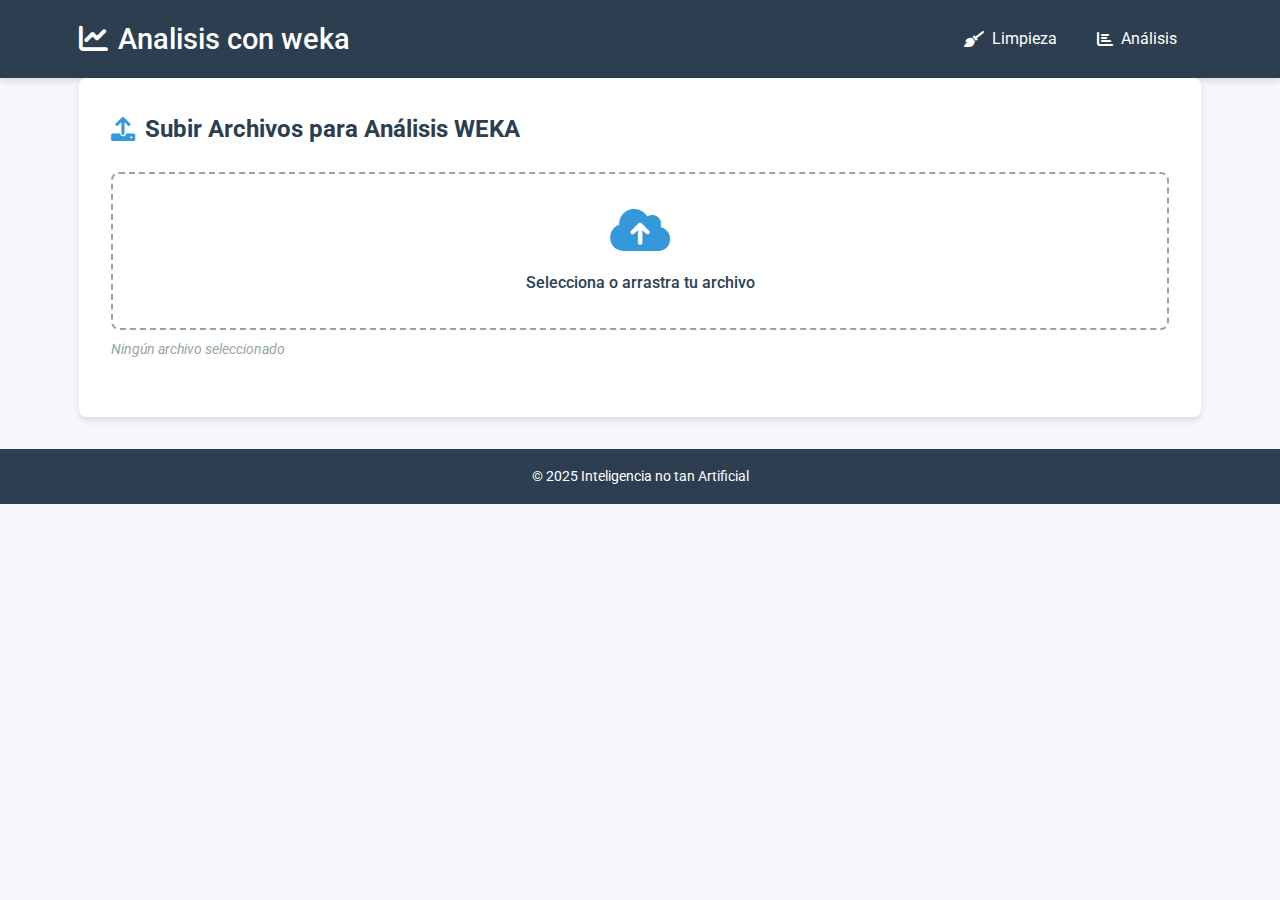
<file: target/classes/templates/limpieza.html>
<!DOCTYPE html>
<html lang="es">
<head>
    <meta charset="UTF-8">
    <meta name="viewport" content="width=device-width, initial-scale=1.0">
    <title>Análisis de Archivos WEKA</title>
    <style>
        /* Variables de color */
:root {
    --primary-color: #3498db;
    --secondary-color: #2980b9;
    --dark-color: #2c3e50;
    --light-color: #ecf0f1;
    --success-color: #2ecc71;
    --danger-color: #e74c3c;
    --gray-color: #95a5a6;
    --white-color: #ffffff;
    --shadow: 0 4px 6px rgba(0, 0, 0, 0.1);
}

/* Estilos generales */
* {
    margin: 0;
    padding: 0;
    box-sizing: border-box;
}

body {
    font-family: 'Roboto', sans-serif;
    line-height: 1.6;
    color: #333;
    background-color: #f5f7fa;
}

.container {
    width: 90%;
    max-width: 1200px;
    margin: 0 auto;
    padding: 0 15px;
}

/* Header */
header {
    background-color: var(--dark-color);
    color: var(--white-color);
    padding: 1rem 0;
    box-shadow: var(--shadow);
}

header h1 {
    display: flex;
    align-items: center;
    font-size: 1.8rem;
    font-weight: 500;
}

header h1 i {
    margin-right: 10px;
}

nav ul {
    display: flex;
    list-style: none;
    margin-top: 1rem;
}

nav ul li a {
    color: var(--white-color);
    text-decoration: none;
    padding: 0.5rem 1rem;
    border-radius: 4px;
    margin-right: 0.5rem;
    transition: background-color 0.3s;
    display: flex;
    align-items: center;
}

nav ul li a i {
    margin-right: 8px;
}

nav ul li a:hover, nav ul li a.active {
    background-color: var(--primary-color);
}

/* Main content */
main {
    padding: 2rem 0;
}

.upload-section {
    background-color: var(--white-color);
    padding: 2rem;
    border-radius: 8px;
    box-shadow: var(--shadow);
    margin-bottom: 2rem;
}

.upload-section h2 {
    color: var(--dark-color);
    margin-bottom: 1.5rem;
    display: flex;
    align-items: center;
}

.upload-section h2 i {
    margin-right: 10px;
    color: var(--primary-color);
}

/* File upload */
.file-upload {
    margin-bottom: 1.5rem;
}

.upload-label {
    display: flex;
    flex-direction: column;
    align-items: center;
    justify-content: center;
    padding: 2rem;
    border: 2px dashed var(--gray-color);
    border-radius: 8px;
    cursor: pointer;
    transition: all 0.3s;
    text-align: center;
}

.upload-label:hover {
    border-color: var(--primary-color);
    background-color: rgba(52, 152, 219, 0.05);
}

.upload-label i {
    font-size: 3rem;
    color: var(--primary-color);
    margin-bottom: 1rem;
}

.upload-label span {
    color: var(--dark-color);
    font-weight: 500;
}

#fileInput {
    display: none;
}

.file-name {
    margin-top: 0.5rem;
    font-size: 0.9rem;
    color: var(--gray-color);
    font-style: italic;
}

/* Form elements */
.form-group {
    margin-bottom: 1.5rem;
}

.form-group label {
    display: block;
    margin-bottom: 0.5rem;
    font-weight: 500;
    color: var(--dark-color);
    display: flex;
    align-items: center;
}

.form-group label i {
    margin-right: 8px;
    color: var(--primary-color);
}

select, input[type="number"] {
    width: 100%;
    padding: 0.8rem;
    border: 1px solid #ddd;
    border-radius: 4px;
    font-size: 1rem;
    transition: border-color 0.3s;
}

select:focus, input[type="number"]:focus {
    outline: none;
    border-color: var(--primary-color);
}

.hidden {
    display: none;
}

/* Button */
.analyze-btn {
    background-color: var(--primary-color);
    color: var(--white-color);
    border: none;
    padding: 1rem 1.5rem;
    font-size: 1rem;
    border-radius: 4px;
    cursor: pointer;
    transition: background-color 0.3s;
    display: flex;
    align-items: center;
    justify-content: center;
    width: 100%;
    font-weight: 500;
}

.analyze-btn i {
    margin-right: 8px;
}

.analyze-btn:hover {
    background-color: var(--secondary-color);
}

/* Results section */
.result-section {
    background-color: var(--white-color);
    padding: 2rem;
    border-radius: 8px;
    box-shadow: var(--shadow);
}

.result-section h3 {
    color: var(--dark-color);
    margin-bottom: 1.5rem;
    display: flex;
    align-items: center;
}

.result-section h3 i {
    margin-right: 10px;
    color: var(--primary-color);
}

.result-content {
    background-color: #f8f9fa;
    padding: 1.5rem;
    border-radius: 4px;
    border-left: 4px solid var(--primary-color);
    white-space: pre-wrap;
    max-height: 500px;
    overflow-y: auto;
    font-family: 'Courier New', monospace;
    font-size: 0.9rem;
}

/* Footer */
footer {
    background-color: var(--dark-color);
    color: var(--white-color);
    padding: 1rem 0;
    text-align: center;
    margin-top: 2rem;
}

footer p {
    font-size: 0.9rem;
}

/* Responsive */
@media (min-width: 768px) {
    header .container {
        display: flex;
        justify-content: space-between;
        align-items: center;
    }
    
    nav ul {
        margin-top: 0;
    }
    
    .analyze-btn {
        width: auto;
    }
}
    </style>
    <link href="https://fonts.googleapis.com/css2?family=Roboto:wght@300;400;500;700&display=swap" rel="stylesheet">
    <link rel="stylesheet" href="https://cdnjs.cloudflare.com/ajax/libs/font-awesome/6.0.0-beta3/css/all.min.css">
</head>
<body>
    <header>
        <div class="container">
            <h1><i class="fas fa-chart-line"></i> Analisis con weka</h1>
            <nav>
                <ul>
                    <!-- <li><a href="#" class="active"><i class="fas fa-home"></i> Inicio</a></li> -->
                    <li><a href="limpieza.html"><i class="fas fa-broom"></i> Limpieza</a></li>
                    <li><a href="index.html"><i class="fas fa-chart-bar"></i> Análisis</a></li>
                </ul>
            </nav>
        </div>
    </header>

    <main class="container">
        <section class="upload-section">
            <h2><i class="fas fa-upload"></i> Subir Archivos para Análisis WEKA</h2>
            
            <div class="file-upload">
                <label for="fileInput" class="upload-label">
                    <i class="fas fa-cloud-upload-alt"></i>
                    <span>Selecciona o arrastra tu archivo</span>
                    <input type="file" id="fileInput" accept=".csv, .arff">
                </label>
                <div id="fileName" class="file-name">Ningún archivo seleccionado</div>
            </div>
            
            
        </section>
  
    </main>

    <footer>
        <div class="container">
            <p>© 2025 Inteligencia no tan Artificial</p>
        </div>
    </footer>

    <script >
    
</script>
</body>
</html>
</file>
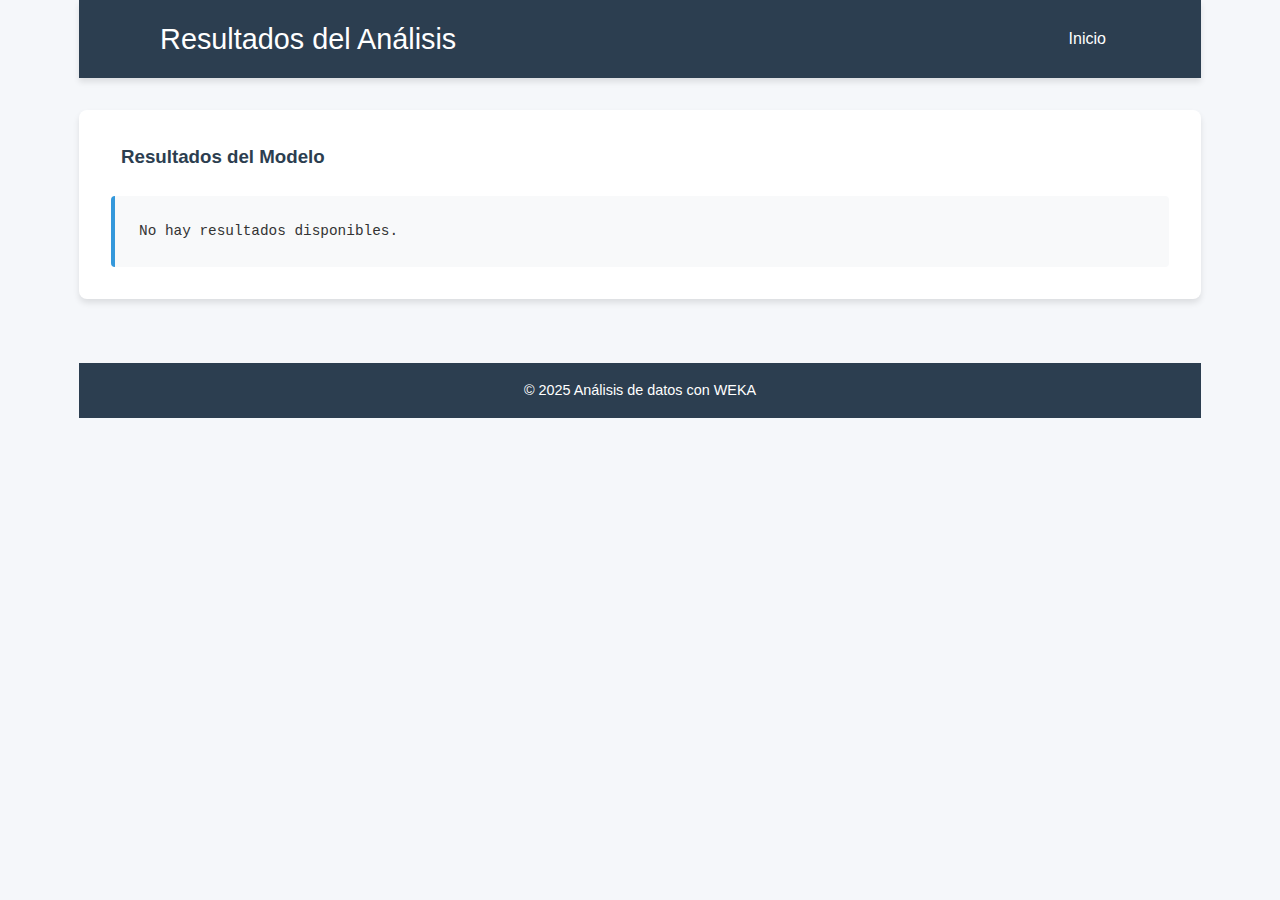
<file: target/classes/templates/result.html>
<!DOCTYPE html>
<html xmlns:th="http://www.thymeleaf.org">
<head>
    <meta charset="UTF-8">
    <meta name="viewport" content="width=device-width, initial-scale=1.0">
    <title>Resultados del Análisis</title>
    <link rel="stylesheet" href="styles.css">
    <style>
        /* Estilos para visualizaciones */
        .visualizations-section {
            margin-top: 2rem;
            padding: 1.5rem;
            background-color: #fff;
            border-radius: 8px;
            box-shadow: 0 4px 6px rgba(0, 0, 0, 0.1);
        }

        .visualizations-section h3 {
            color: #2c3e50;
            margin-bottom: 1.5rem;
            font-size: 1.5rem;
            padding-bottom: 0.5rem;
            border-bottom: 2px solid #3498db;
        }

        .visualizations-container {
            display: flex;
            flex-wrap: wrap;
            gap: 20px;
            justify-content: center;
        }

        .visualization-item {
            border: 1px solid #ddd;
            border-radius: 8px;
            overflow: hidden;
            background-color: white;
            box-shadow: 0 4px 6px rgba(0, 0, 0, 0.1);
            width: 100%;
            max-width: 650px;
            margin-bottom: 20px;
            transition: transform 0.3s ease, box-shadow 0.3s ease;
        }

        .visualization-item:hover {
            transform: translateY(-5px);
            box-shadow: 0 10px 20px rgba(0, 0, 0, 0.15);
        }

        .visualization-item img {
            width: 100%;
            height: auto;
            display: block;
        }
    </style>
</head>
<body>
    <div class="container">
        <header>
            <div class="container">
                <h1><i class="fas fa-chart-bar"></i> Resultados del Análisis</h1>
                <nav>
                    <ul>
                        <li><a href="/"><i class="fas fa-home"></i> Inicio</a></li>
                    </ul>
                </nav>
            </div>
        </header>

        <main>
            <div class="result-section">
                <h3><i class="fas fa-poll"></i> Resultados del Modelo</h3>
                <div class="result-content" id="resultContent">
                    <!-- Los resultados se cargarán aquí -->
                </div>

                <div class="visualizations-section hidden" id="visualizationsSection">
                    <h3><i class="fas fa-chart-line"></i> Visualizaciones</h3>
                    <div class="visualizations-container" id="visualizationsContainer">
                        <!-- Las visualizaciones se cargarán aquí -->
                    </div>
                </div>
            </div>
        </main>

        <footer>
            <p>&copy; 2025 Análisis de datos con WEKA</p>
        </footer>
    </div>

    <script>
        document.addEventListener('DOMContentLoaded', function() {
            const urlParams = new URLSearchParams(window.location.search);
            const resultId = urlParams.get('id');
            
            if (resultId) {
                // Si tenemos un ID de resultado, cargar desde el almacenamiento
                const storedResult = localStorage.getItem('analysisResult-' + resultId);
                if (storedResult) {
                    displayResults(JSON.parse(storedResult));
                } else {
                    document.getElementById('resultContent').innerHTML = '<p>No se encontraron resultados con el ID proporcionado.</p>';
                }
            } else {
                // Si no hay ID, mostrar el último resultado
                const lastResultJson = localStorage.getItem('lastAnalysisResult');
                if (lastResultJson) {
                    displayResults(JSON.parse(lastResultJson));
                } else {
                    document.getElementById('resultContent').innerHTML = '<p>No hay resultados disponibles.</p>';
                }
            }
        });

        function displayResults(result) {
            // Mostrar el texto en formato preformateado
            document.getElementById('resultContent').innerHTML = '<pre>' + result.textResult + '</pre>';
            
            // Mostrar las visualizaciones si existen
            if (result.images && result.images.length > 0) {
                const visualizationsSection = document.getElementById('visualizationsSection');
                visualizationsSection.classList.remove('hidden');
                
                const visualizationsContainer = document.getElementById('visualizationsContainer');
                visualizationsContainer.innerHTML = '';
                
                result.images.forEach((imgBase64, index) => {
                    const imgContainer = document.createElement('div');
                    imgContainer.className = 'visualization-item';
                    
                    const img = document.createElement('img');
                    img.src = 'data:image/png;base64,' + imgBase64;
                    img.alt = 'Visualización ' + (index + 1);
                    
                    imgContainer.appendChild(img);
                    visualizationsContainer.appendChild(imgContainer);
                });
            }
        }
    </script>
</body>
</html>
</file>
<file: target/classes/templates/styles.css>
/* Variables de color */
:root {
    --primary-color: #3498db;
    --secondary-color: #2980b9;
    --dark-color: #2c3e50;
    --light-color: #ecf0f1;
    --success-color: #2ecc71;
    --danger-color: #e74c3c;
    --gray-color: #95a5a6;
    --white-color: #ffffff;
    --shadow: 0 4px 6px rgba(0, 0, 0, 0.1);
}

/* Estilos generales */
* {
    margin: 0;
    padding: 0;
    box-sizing: border-box;
}

body {
    font-family: 'Roboto', sans-serif;
    line-height: 1.6;
    color: #333;
    background-color: #f5f7fa;
}

.container {
    width: 90%;
    max-width: 1200px;
    margin: 0 auto;
    padding: 0 15px;
}

/* Header */
header {
    background-color: var(--dark-color);
    color: var(--white-color);
    padding: 1rem 0;
    box-shadow: var(--shadow);
}

header h1 {
    display: flex;
    align-items: center;
    font-size: 1.8rem;
    font-weight: 500;
}

header h1 i {
    margin-right: 10px;
}

nav ul {
    display: flex;
    list-style: none;
    margin-top: 1rem;
}

nav ul li a {
    color: var(--white-color);
    text-decoration: none;
    padding: 0.5rem 1rem;
    border-radius: 4px;
    margin-right: 0.5rem;
    transition: background-color 0.3s;
    display: flex;
    align-items: center;
}

nav ul li a i {
    margin-right: 8px;
}

nav ul li a:hover, nav ul li a.active {
    background-color: var(--primary-color);
}

/* Main content */
main {
    padding: 2rem 0;
}

.upload-section {
    background-color: var(--white-color);
    padding: 2rem;
    border-radius: 8px;
    box-shadow: var(--shadow);
    margin-bottom: 2rem;
}

.upload-section h2 {
    color: var(--dark-color);
    margin-bottom: 1.5rem;
    display: flex;
    align-items: center;
}

.upload-section h2 i {
    margin-right: 10px;
    color: var(--primary-color);
}

/* File upload */
.file-upload {
    margin-bottom: 1.5rem;
}

.upload-label {
    display: flex;
    flex-direction: column;
    align-items: center;
    justify-content: center;
    padding: 2rem;
    border: 2px dashed var(--gray-color);
    border-radius: 8px;
    cursor: pointer;
    transition: all 0.3s;
    text-align: center;
}

.upload-label:hover {
    border-color: var(--primary-color);
    background-color: rgba(52, 152, 219, 0.05);
}

.upload-label i {
    font-size: 3rem;
    color: var(--primary-color);
    margin-bottom: 1rem;
}

.upload-label span {
    color: var(--dark-color);
    font-weight: 500;
}

#fileInput {
    display: none;
}

.file-name {
    margin-top: 0.5rem;
    font-size: 0.9rem;
    color: var(--gray-color);
    font-style: italic;
}

/* Form elements */
.form-group {
    margin-bottom: 1.5rem;
}

.form-group label {
    display: block;
    margin-bottom: 0.5rem;
    font-weight: 500;
    color: var(--dark-color);
    display: flex;
    align-items: center;
}

.form-group label i {
    margin-right: 8px;
    color: var(--primary-color);
}

select, input[type="number"] {
    width: 100%;
    padding: 0.8rem;
    border: 1px solid #ddd;
    border-radius: 4px;
    font-size: 1rem;
    transition: border-color 0.3s;
}

select:focus, input[type="number"]:focus {
    outline: none;
    border-color: var(--primary-color);
}

.hidden {
    display: none;
}

/* Button */
.analyze-btn {
    background-color: var(--primary-color);
    color: var(--white-color);
    border: none;
    padding: 1rem 1.5rem;
    font-size: 1rem;
    border-radius: 4px;
    cursor: pointer;
    transition: background-color 0.3s;
    display: flex;
    align-items: center;
    justify-content: center;
    width: 100%;
    font-weight: 500;
}

.analyze-btn i {
    margin-right: 8px;
}

.analyze-btn:hover {
    background-color: var(--secondary-color);
}

/* Results section */
.result-section {
    background-color: var(--white-color);
    padding: 2rem;
    border-radius: 8px;
    box-shadow: var(--shadow);
}

.result-section h3 {
    color: var(--dark-color);
    margin-bottom: 1.5rem;
    display: flex;
    align-items: center;
}

.result-section h3 i {
    margin-right: 10px;
    color: var(--primary-color);
}

.result-content {
    background-color: #f8f9fa;
    padding: 1.5rem;
    border-radius: 4px;
    border-left: 4px solid var(--primary-color);
    white-space: pre-wrap;
    max-height: 500px;
    overflow-y: auto;
    font-family: 'Courier New', monospace;
    font-size: 0.9rem;
}

/* Footer */
footer {
    background-color: var(--dark-color);
    color: var(--white-color);
    padding: 1rem 0;
    text-align: center;
    margin-top: 2rem;
}

footer p {
    font-size: 0.9rem;
}

/* Responsive */
@media (min-width: 768px) {
    header .container {
        display: flex;
        justify-content: space-between;
        align-items: center;
    }
    
    nav ul {
        margin-top: 0;
    }
    
    .analyze-btn {
        width: auto;
    }
}
</file>
